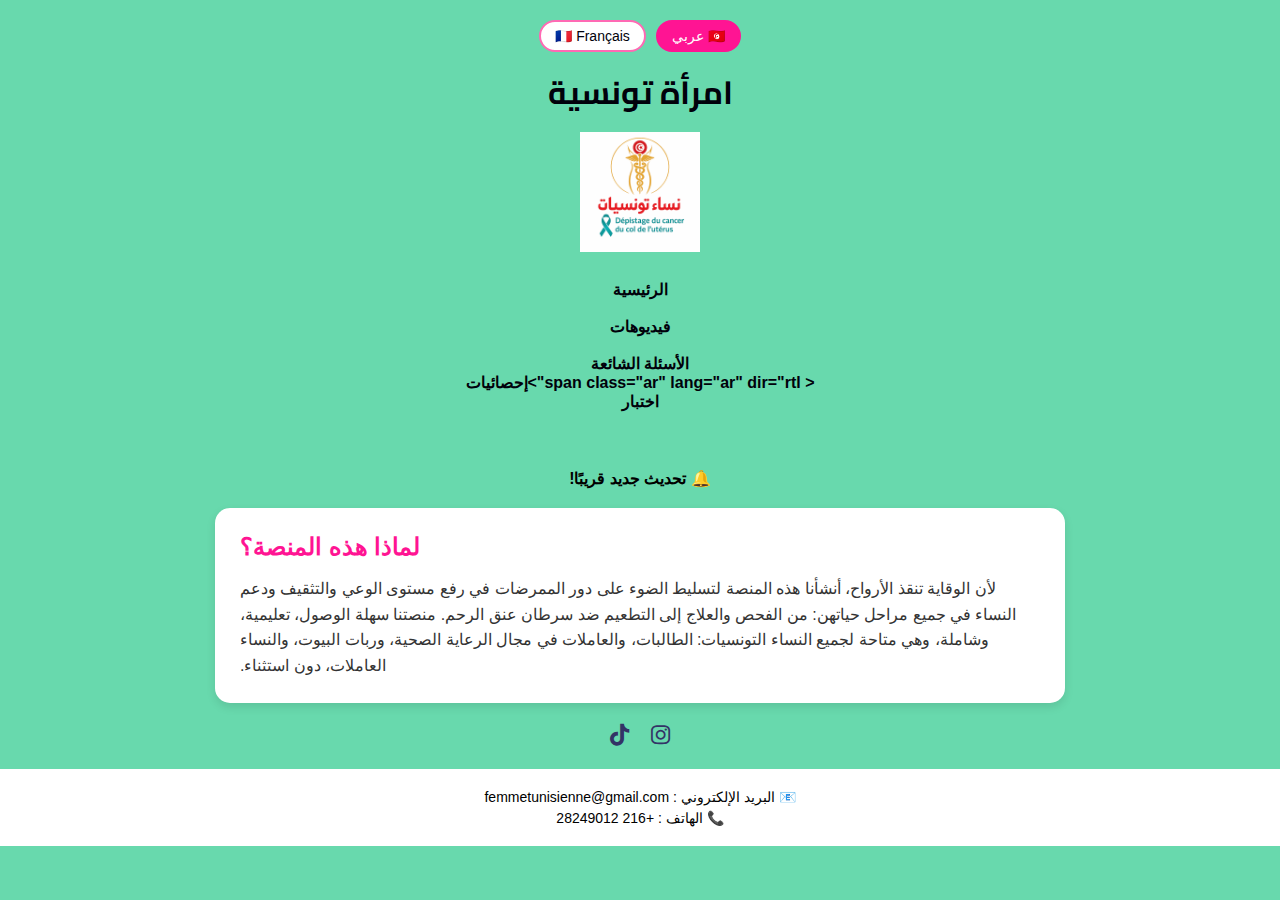
<file: index.html>
<!DOCTYPE html>
 <html lang="fr">
<head> 
    <meta charset="UTF-8">
    <title>Femme tunisienne</title>
    <meta name="description" content="Cette plateforme est créée par Ouri Ansem pour sensibiliser sur le cancer du col de l'utérus et valoriser le rôle de l'infirmier.">
	<link rel="canonical" href="https://miral-profil.github.io/my-repo/">

    
    <!-- Google site verification -->
<meta name="google-site-verification" content="googled540204c5b7f6a66" />


    <!-- Google Fonts -->
    <link rel="preconnect" href="https://fonts.googleapis.com">
    <link rel="preconnect" href="https://fonts.gstatic.com" crossorigin>
    <link href="https://fonts.googleapis.com/css2?family=Cairo:wght@600;700&family=Inter:wght@500;600&display=swap" rel="stylesheet">
    
    <!-- Font Awesome -->
    <link rel="stylesheet" href="https://cdnjs.cloudflare.com/ajax/libs/font-awesome/6.5.1/css/all.min.css">
    
    <!-- Your CSS -->
    <link rel="stylesheet" href="style.css"> 
</head>

  	<body>
  	 <header>
  	   <!-- Language Switch --> 
  	   <div class="language-switch">
  	    <button id="btn-ar" class="active">🇹🇳 عربي</button> 
  	    <button id="btn-fr">🇫🇷 Français</button> 
	   </div> 
  	    <!-- Platform Name -->
  	     <h1 class="platform-name">
  	      <span class="ar" lang="ar" dir="rtl">امرأة تونسية </span>
  	       <span class="fr" lang="fr" dir="ltr">Femme Tunisienne</span> 
  	   </h1>
  	    <!-- Logo --> 
  	    <img src="assets/logo.png" alt="Logo Femme Tunisienne" class="logo"> 
  	    <!-- Navigation -->
  		 <nav> 
  	     	
    	<a href="index.html">
        	<span class="fr">Accueil</span>
        	<span class="ar" lang="ar" dir="rtl">الرئيسية</span>
        </a>

        <a href="videos.html">
        	<span class="fr">Vidéos</span>
       		<span class="ar" lang="ar" dir="rtl">فيديوهات</span>
    	</a>

    	<a href="faq.html">
        	<span class="fr">FAQ</span>
        	<span class="ar" lang="ar" dir="rtl">الأسئلة الشائعة</span>
    	</a>

    	<a href="stats.html">
        	<span class="fr">Statistiques</span>
        <	span class="ar" lang="ar" dir="rtl">إحصائيات</span>
    	</a>

    	<a href="quiz.html">
        	<span class="fr">Quiz</span>
        	<span class="ar" lang="ar" dir="rtl">اختبار</span>
    	</a>
</nav>

  	    
  	 </header>
  	  <!-- Notification Section --> 
  	  <section class="notification"> 
		  <span class="fr">🔔 Nouvelle mise à jour bientôt disponible !</span>
    	  <span class="ar" lang="ar" dir="rtl">🔔 تحديث جديد قريبًا!</span>
  	   </section> 
  	  <!-- About Section --> 
  	  <section class="about"> 
	  	  <h2>
	  	  	<span class="fr">Pourquoi cette plateforme ?</span>
	        <span class="ar" lang="ar" dir="rtl">لماذا هذه المنصة؟</span>
	      </h2>
  	   <p class="fr"> Parce que la prévention sauve des vies, nous avons créé cette plateforme pour valoriser le rôle infirmier dans la sensibilisation, l’éducation et l’accompagnement des femmes à chaque étape : dépistage, prise en charge et vaccination contre le cancer du col de l’utérus. Accessible, éducative et inclusive, notre plateforme s’adresse à toutes les femmes tunisiennes : étudiantes, professionnelles de santé, femmes au foyer ou actives sans exception.
	   </p>
  	   <p class="ar" lang="ar" dir="rtl">
        لأن الوقاية تنقذ الأرواح، أنشأنا هذه المنصة لتسليط الضوء على دور الممرضات في رفع مستوى الوعي والتثقيف ودعم النساء في جميع مراحل حياتهن: من الفحص والعلاج إلى التطعيم ضد سرطان عنق الرحم. منصتنا سهلة الوصول، تعليمية، وشاملة، وهي متاحة لجميع النساء التونسيات: الطالبات، والعاملات في مجال الرعاية الصحية، وربات البيوت، والنساء العاملات، دون استثناء.
	   </p>
  	   </section> 
  	   <!-- Social Media --> 
  	   <section class="social-icons"> 
  	   <a href="#"><i class="fa-brands fa-instagram"></i>
  	   </a> 
  	   <a href="#"><i class="fa-brands fa-tiktok"></i>
  	   </a>
  	    </section> 
  	    <!-- Footer -->
  	     <footer> 
  	     	<p class="fr">📧 Contact : femmetunisienne@gmail.com</p>
    <p class="ar" lang="ar" dir="rtl">📧 البريد الإلكتروني : femmetunisienne@gmail.com</p>

    <p class="fr">📞 Téléphone : +216 28249012</p>
    <p class="ar" lang="ar" dir="rtl">📞 الهاتف : +216 28249012</p>
  	      
  	     </footer>
  	      <!-- Language Switch JS --> 
  	      <script>
    const btnAr = document.getElementById("btn-ar");
    const btnFr = document.getElementById("btn-fr");

    const arElements = document.querySelectorAll(".ar");
    const frElements = document.querySelectorAll(".fr");

    function setLanguage(lang) {
        if (lang === "ar") {
            arElements.forEach(el => el.style.display = "block");
            frElements.forEach(el => el.style.display = "none");

            document.documentElement.lang = "ar";
            document.documentElement.dir = "rtl";

            btnAr.classList.add("active");
            btnFr.classList.remove("active");
        } else {
            arElements.forEach(el => el.style.display = "none");
            frElements.forEach(el => el.style.display = "block");

            document.documentElement.lang = "fr";
            document.documentElement.dir = "ltr";

            btnFr.classList.add("active");
            btnAr.classList.remove("active");
        }

        localStorage.setItem("language", lang);
    }

    btnAr.addEventListener("click", () => setLanguage("ar"));
    btnFr.addEventListener("click", () => setLanguage("fr"));

    setLanguage(localStorage.getItem("language") || "ar");
</script>
 
  	 
	</body>
 </html>
</file>
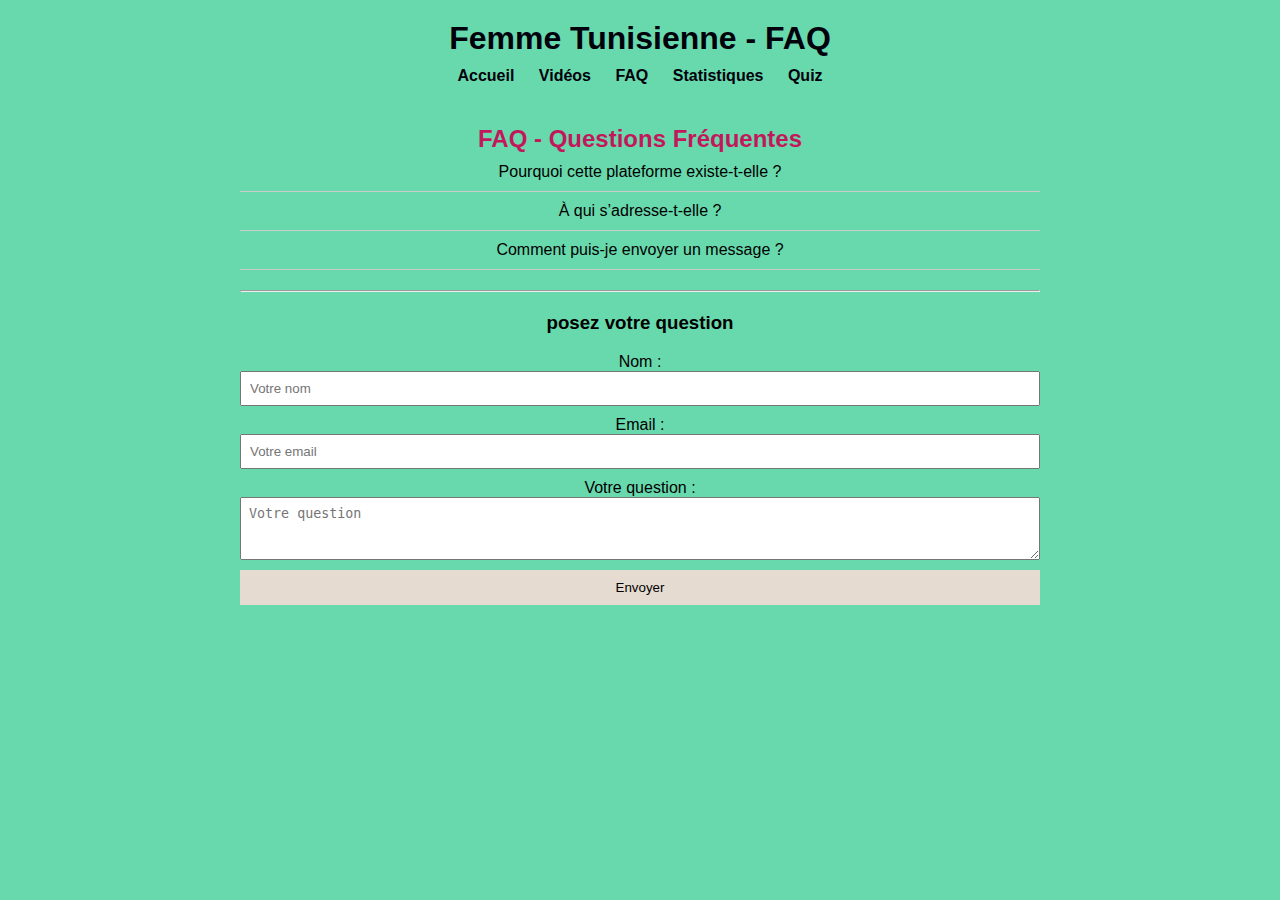
<file: faq.html>
<!DOCTYPE html>
<html lang="fr">
<head>
    <meta charset="UTF-8">
    <title>FAQ - Femme Tunisienne</title>
    <link rel="stylesheet" href="style.css">
    <style>
        /* Collapsible FAQ styles */
        .faq-item {
            border-bottom: 1px solid #ccc;
            padding: 10px 0;
        }
        .faq {
            cursor: pointer;
            font-weight: bold;
            color: rgb(0,0,0)
        }
        .faq-answer {
            display: none;
            margin-top: 5px;
            padding-left: 10px;
        }
        .faq-answer span {
            display:block;
        }
        .edit-btn {
            margin-top: 5px;
            padding: 5px 10px;
            cursor: pointer;
        }
    </style>
</head>
<body>

<header>
    <h1>Femme Tunisienne - FAQ</h1>
    <nav>
        <a href="index.html">Accueil</a>
        <a href="videos.html">Vidéos</a>
        <a href="faq.html">FAQ</a>
        <a href="statistics.html">Statistiques</a>
        <a href="quiz.html">Quiz</a>
    </nav>
</header>

<section id="faq-section" style="max-width:800px; margin:auto; padding:20px; font-family:Arial,sans-serif;">
  <h2 style="text-align:center; color:#c2185b;">FAQ - Questions Fréquentes</h2>
  <div id="faq-list"></div>

  <hr style="margin:20px 0;">

  <h3 style="color:rgb(0,0,0)"> posez votre question </h3>
  <form id="faq-form" style="display:flex; flex-direction:column;" onsubmit="return submitFAQForm()">
      <label>Nom :</label>
      <input type="text" id="faq-name" placeholder="Votre nom" required style="padding:8px; margin-bottom:10px;">
      <label>Email :</label>
      <input type="email" id="faq-email" placeholder="Votre email" required style="padding:8px; margin-bottom:10px;">
      <label>Votre question :</label>
      <textarea id="faq-question" rows="3" placeholder="Votre question" required style="padding:8px; margin-bottom:10px;"></textarea>
      <button type="submit" style="background-color:#e6dbd1; color:rgb(0,0,0); padding:10px; border:none; cursor:pointer;">Envoyer</button>
  </form>
</section>

<script>
// Load FAQ from localStorage or set defaults
let faqData = JSON.parse(localStorage.getItem('faqData')) || [
    { question: "Pourquoi cette plateforme existe-t-elle ?", answer: "Pour valoriser et informer sur le rôle de la femme tunisienne.", count: 1 },
    { question: "À qui s’adresse-t-elle ?", answer: "À tous ceux qui veulent apprendre et se sensibiliser.", count: 1 },
    { question: "Comment puis-je envoyer un message ?", answer: "Vous pouvez utiliser le formulaire ci-dessus pour nous contacter.", count: 1 }
];

// Save to localStorage
function saveFAQ() {
    localStorage.setItem('faqData', JSON.stringify(faqData));
}

// Display FAQs
function displayFAQs() {
    let sorted = faqData.sort((a,b) => b.count - a.count);
    let html = "";
    sorted.forEach((item, index) => {
        html += `
        <div class="faq-item">
            <div class="faq-question" onclick="toggleAnswer(${index})">${item.question}</div>
            <div class="faq-answer">
                <span id="answer-${index}">${item.answer ? item.answer : "Réponse en attente..."}</span>
                <button class="edit-btn" onclick="editAnswer(event, ${index})">Modifier la réponse</button>
            </div>
        </div>`;
    });
    document.getElementById("faq-list").innerHTML = html;
}

// Toggle answer visibility
function toggleAnswer(index) {
    const ansDiv = document.getElementsByClassName('faq-answer')[index];
    ansDiv.style.display = ansDiv.style.display === 'block' ? 'none' : 'block';
}

// Edit answer
function editAnswer(event, index) {
    event.stopPropagation(); // prevent toggle when editing
    const newAnswer = prompt("Entrez la réponse correcte:", faqData[index].answer);
    if(newAnswer !== null) {
        faqData[index].answer = newAnswer.trim();
        saveFAQ();
        displayFAQs();
    }
}

// Submit user question
function submitFAQForm() {
    const name = document.getElementById('faq-name').value;
    const email = document.getElementById('faq-email').value;
    const question = document.getElementById('faq-question').value.trim();

    let found = faqData.find(item => item.question.toLowerCase() === question.toLowerCase());
    if(found) {
        found.count += 1;
    } else {
        faqData.push({ question: question, answer: "", count: 1 });
    }

    saveFAQ();
    displayFAQs();

    alert(`Merci ${name} ! Votre question a été ajoutée.`);
    console.log("Nom:", name, "Email:", email, "Question:", question);

    document.getElementById('faq-form').reset();
    return false;
}

// Initial display
displayFAQs();
</script>

</body>
</html>
</file>
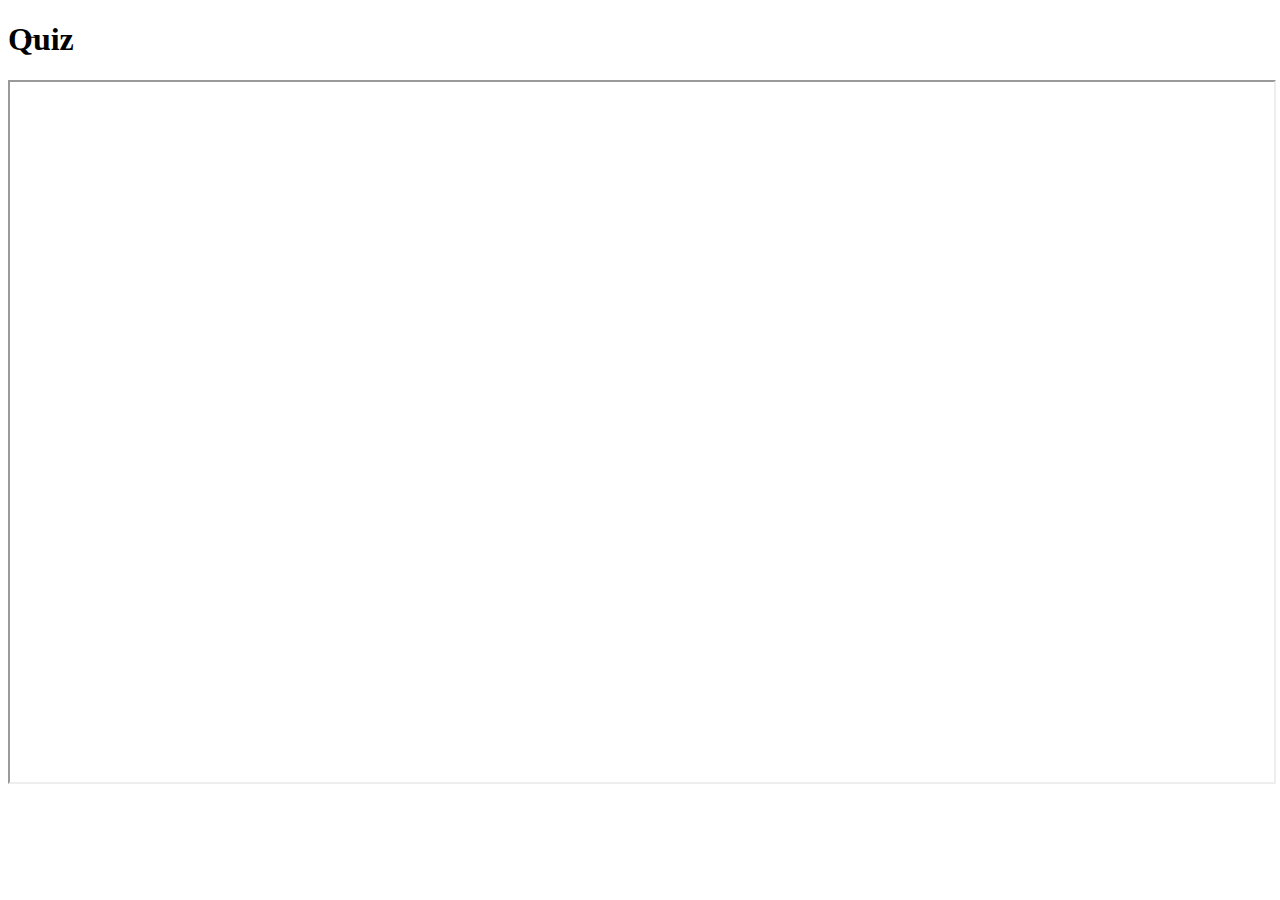
<file: quiz.html>
<!DOCTYPE html>
<html lang="fr">
<head>
    <meta charset="UTF-8">
    <title>Quiz</title>

    <style>
        .back-arrow {
            font-size: 24px;
            text-decoration: none;
            color: black;
            position: absolute;
            top: 20px;
            left: 20px;
        }
    </style>
</head>
<body>

<a href="index.html" class="back-arrow">←</a>

<h1>Quiz</h1>

<iframe 
  src="https://forms.gle/hKktRhcpcVYYVEQG8"
  width="100%" 
  height="700">
</iframe>

</body>
</html>
</file>
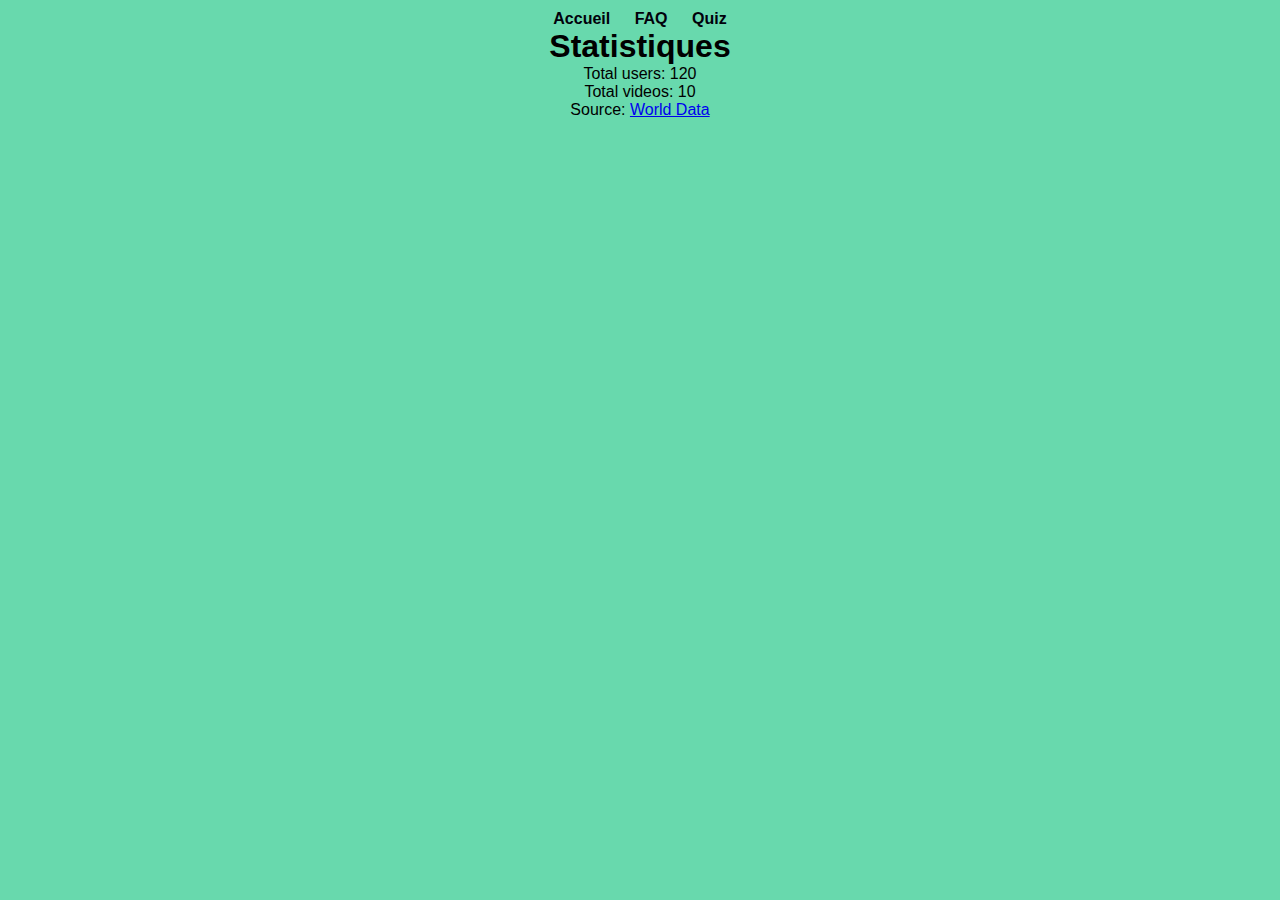
<file: stats.html>
<!DOCTYPE html>
<html lang="fr">
<head>
    <meta charset="UTF-8">
    <title>Statistiques - Femme Tunisienne</title>
    <meta name="description" content="Statistiques sur les utilisateurs et les vidéos de la plateforme Femme Tunisienne.">
    <link rel="stylesheet" href="style.css">
    <link rel="canonical" href="https://miral-profil.github.io/my-repo/stats.html">

</head>
<body>

<nav>
    <a href="index.html">Accueil</a>
    <a href="faq.html">FAQ</a>
    <a href="quiz.html">Quiz</a>
</nav>

<h1>Statistiques</h1>

<p>Total users: 120</p>
<p>Total videos: 10</p>

<p>
Source:
<a href="https://www.worlddata.info/" target="_blank">World Data</a>
</p>

</body>
</html>
</file>
<file: style.css>
/* ===== GLOBAL STYLES ===== */
body {
    background-color: #68d9ad;
    font-family: Arial, sans-serif;
    text-align: center;
    margin: 0;
    padding: 0;
}

h1, h2, p {
    margin: 0;
    padding: 0;
}

/* ===== HEADER ===== */
header {
    background-color: #68d9ad;
    padding: 20px;
    color: #01010b;
}

/* Logo */
header img.logo {
    width: 120px;
    display: block;
    margin: 10px auto;
}

/* ===== LANGUAGE SWITCH ===== */
.language-switch {
    display: flex;
    justify-content: center;
    gap: 10px;
    margin-bottom: 10px;
}

.language-switch button {
    background-color: white;
    border: 2px solid #ff69b4;
    color: #01010b;
    padding: 6px 14px;
    font-size: 14px;
    border-radius: 20px;
    cursor: pointer;
    transition: all 0.3s ease;
}

.language-switch button:hover {
    background-color: #ff69b4;
    color: white;
}

.language-switch button.active {
    background-color: #ff1493;
    color: white;
    border-color: #ff1493;
}

/* ===== PLATFORM NAME ===== */
.platform-name {
    display: flex;
    align-items: center;
    justify-content: center;
    gap: 0.5rem;
    font-size: 2rem;
    font-weight: 700;
    margin: 10px 0;
    direction: ltr; /* prevent RTL/LTR bugs */
}

.platform-name .ar {
    font-family: "Cairo", sans-serif;
    direction: rtl;
    text-align: right;
}

.platform-name .fr {
    font-family: "Inter", sans-serif;
    direction: ltr;
    text-align: left;
}

.platform-name .separator {
    font-size: 1.5rem;
    opacity: 0.6;
}

/* Hide both languages by default; JS will show one */
.platform-name .ar,
.platform-name .fr {
    display: none;
}

/* ===== NAVIGATION ===== */
nav {
    margin-top: 10px;
}

nav a {
    text-decoration: none;
    color: #01010b;
    margin: 0 10px;
    font-weight: 600;
    transition: color 0.3s;
}

nav a:hover {
    color: red;
}

/* ===== NOTIFICATION ===== */
.notification {
    background-color: #ffffff
    padding: 15px;
    margin: 20px auto;
    max-width: 800px;
    border-radius: 10px;
    font-size: 16px;
    font-weight: bold;
}

/* ===== ABOUT SECTION ===== */
.about {
    background-color: #fff;
    max-width: 800px;
    margin: 20px auto;
    padding: 25px;
    border-radius: 15px;
    box-shadow: 0 4px 10px rgba(0,0,0,0.1);
    text-align: left;
}

.about h2 {
    color: #ff1493;
    margin-bottom: 15px;
}

.about p {
    font-size: 16px;
    line-height: 1.6;
    color: #333;
}

/* ===== SOCIAL ICONS ===== */
.social-icons {
    margin: 20px 0;
}

.social-icons a {
    color: #333366;
    font-size: 22px;
    margin: 0 8px;
    text-decoration: none;
    transition: color 0.3s, transform 0.3s;
}

.social-icons a:hover {
    color: #ff1493;
    transform: scale(1.2);
}

/* ===== FOOTER ===== */
footer {
    background-color: #fff;
    padding: 15px 0;
    margin-top: 20px;
}

footer p {
    margin: 5px 0;
    font-size: 14px;
}

/* ===== RESPONSIVE ===== */
@media (max-width: 600px) {
    .platform-name {
        flex-direction: column;
        gap: 0.2rem;
        font-size: 1.5rem;
    }

    nav {
        display: flex;
        flex-direction: column;
        gap: 5px;
    }
}
.back-arrow {
    font-size: 24px;
    text-decoration: none;
    color: black;
    position: absolute;
    top: 20px;
    left: 20px;
}

.comments {
    display: flex;
    flex-direction: column;
    align-items: center;
}

.comments textarea {
    width: 60%;
    max-width: 500px;
    margin-bottom: 10px;
}
.comments textarea.ar {
    direction: rtl;
    text-align: right;
}

.comments textarea.fr {
    direction: ltr;
    text-align: left;
}
</file>
